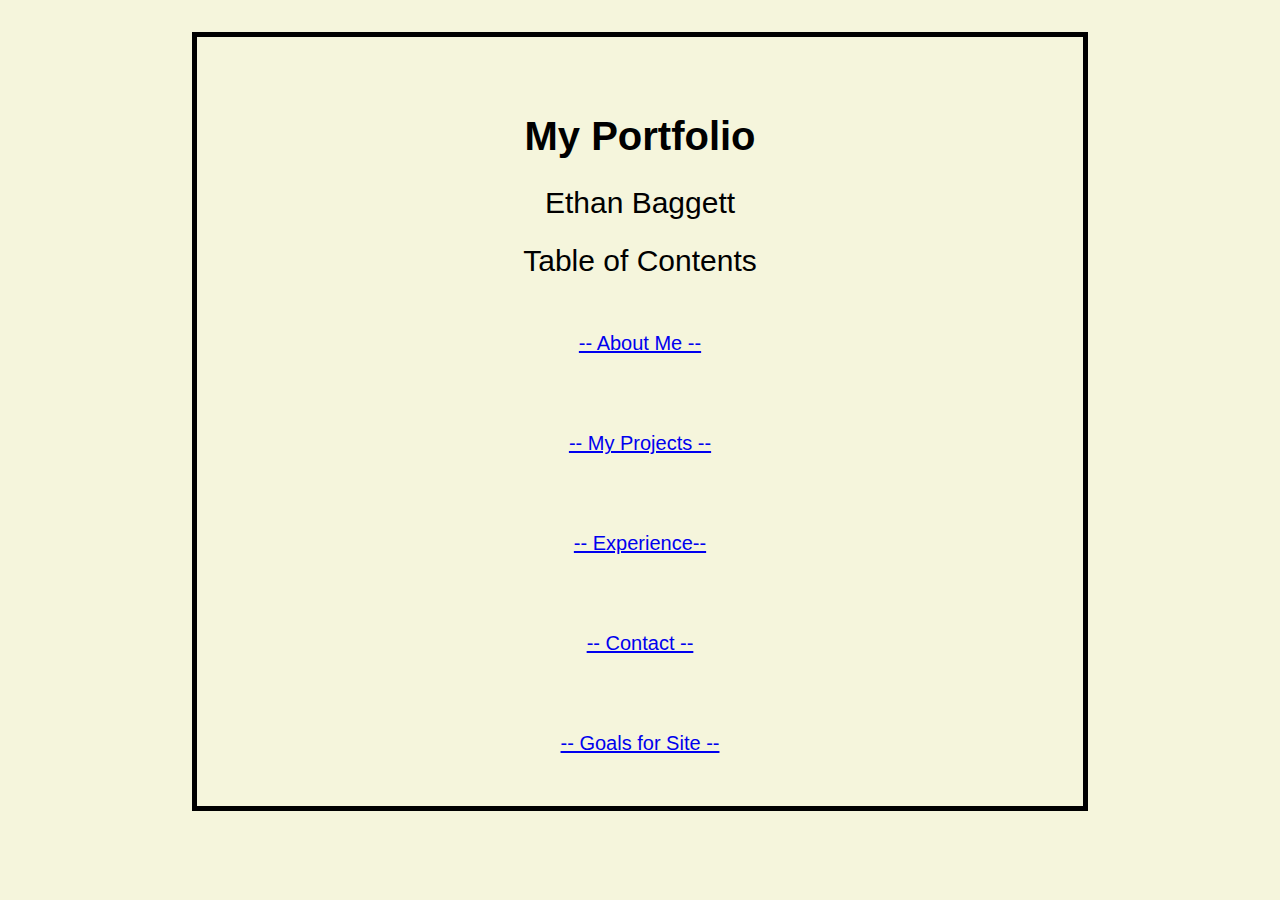
<file: index.html>
<html>
    <head>
        <title>Ethan Baggett Portfolio</title>
        <link rel="stylesheet" href= "index.css">
    </head>

    <body>
        <div id="Book">
            <header>
                <h1>My Portfolio</h1>
                <h2>Ethan Baggett</h2>
            </header>

            <main>
                <div id="toc">
                    <h2>Table of Contents</h2>
                    <p> <a href = "about.html"> -- About Me -- </a> </p>
                    <p> <a href = "projects.html"> -- My Projects -- </a> </p>
                    <p> <a href = "experience.html"> -- Experience-- </a></p>
                    <p> <a href = "contact.html"> -- Contact -- </a></p>
                    <p> <a href = "goals.html"> -- Goals for Site -- </a></p>
                </div>

                <div id="about">
                    <h1>About Me!</h1>

                    <div id ="summary">
                        <h2>Ethan Baggett (He/Him) (They/Them)</h2>
                        <p>
                        Hello! My name is Ethan and I'm an aspiring IT and Cyber-Security major who is a lover of all things art, 
                        whether that be music, digital design, writing, video games, photography, and video editing!
                        </p>
                        <p>
                        Looking for someone who possesses comprehensive knowledge of standard operating systems, 
                        networking protocols and technical support procedures? 
                        Or perhaps someone who is skilled in Java, Python, SQL, HTML, CSS, Javascript, Microsoft Office, and Adobe?
                        </p>
                        <p>
                        Look no further! I'm a proactive & creative problem solver who's committed to fostering positive 
                        professional relationships and identifying/resolving complex technical problems!
                        </p>

                        <p>You can find my resume <a href = "MyResume.pdf">here!</a></p>
                    </div>

                    <div id="expertise">
                        <div id="interests1">
                            <h2>Interests</h2>

                            <ul id="interests1">
                                <li>Programming</li>
                                <li>Web Development</li>
                                <li>Graphic Design</li>
                                <li>Digital Design</li>
                                <li>Video Production</li>
                                <li>Game Development</li>
                                <li>Software Development</li>
                            </ul>

                            <ul id="interests2">
                                <li>Songwriting</li>
                                <li>Guitar</li>
                                <li>Piano</li>
                                <li>Photography</li>
                                <li>Writing</li>
                                <li>Human Rights</li>
                                <li>LGBTQ+ Rights</li>
                            </ul>

                        </div>

                        <div id="skills">
                            <h2>Skills</h2>

                            <ul id ="skills1">
                                <li>HTML</li>
                                <li>CSS</li>
                                <li>JavaScript</li>
                                <li>Java</li>
                                <li>GitHub</li>
                                <li>Windows/Linux</li>
                            </ul>

                            <ul id ="skills2">
                                <li>Python</li>
                                <li>SQL</li>
                                <li>Microsoft Office</li>
                                <li>Adobe Products</li>
                                <li>FL Studio</li>
                                <li>Godot</li>
                            </ul>

                        </div>
                    </div>
                </div>

                <div id="projects">
                    <h2>My Projects!</h2>
                    <div id="Contact Book">
                        <h3>Contact Book</h3>
                        <p>
                        This is a Java application that acts as a contact book. 
                        The program allows the user to add, search, delete, and view contact.
                        The program also features the ability to save your contacts to a text file that it automatically loads on boot.
                        </p>
                        <h3>To-Do List Manager</h3>
                        <p>
                        This is a Java application that acts as a To-Do List Manager. 
                        The program allows the user to add tasks, remove tasks, mark tasks as completed, and view tasks.
                        Within the remove, mark complete, and view tasks features, the user is able to search, sort, and filter through the lists of tasks.
                        There is also a saving feature based off of login credentials so you can load an existing list and create a new one.
                        </p>
                    </div>

                </div>

                <div id="experience">
                    <div id="education">
                        <h2>Education</h2>

                        <h3>Bachelor of Information Systems/Cyber Security</h3>
                        <p>University of Texas at Arlington | June 2024 - September 2026 </p>
                        
                        <h3>Associate of Arts in Information Systems</h3>
                        <p>Tarrant County College District | August 2021 - December 2023</p>
                    </div>

                    <div id="work-history">
                        <h2>Work History</h2>
                        <h3>Assistant Manager | November 2023 - June 2025</h3>
                        <h4>MINISO | International Retail Store Chain</h4>
                        <ul id="work-summary">
                            <li>
                            Managed basic retail standards; cleaning, facing, and restocking store 
                            whilst also ensuring to provide excellent customer service skills
                            </li>
                            <li>
                            Rearranged displays of the stores at multiple different locations to be 
                            eye-catching and well-organized to help boost sales and customer traffic
                            </li>
                            <li>
                            Trained and guided employees in how to push for sales, make eye-catching displays
                            and how to maintain upkeep of the store and its standards
                            </li>
                            <li>
                            Guided my team accordingly and ensured to always foster a welcoming and safe environment 
                            for every team-member through feedback, support, and ensuring that their input was
                            heard, valued, and acted upon accordingly
                            </li>
                            <li>
                            Oversaw the opening and closing of the store, through cleaning, counting registers/deposits,
                            organizing, and maintaining the store to be up to standard for the next shift
                            </li>
                        </ul>

                        <h3>Sales Lead/Photographer | March 2022 - May 2024</h3>
                        <h4>America's Best Event Photography | Circuit Photography Service</h4>
                        <ul id="work-summary">
                            <li>
                            Engaged with customers to build rapport and loyalty
                            </li>
                            <li>
                            Provided excellent customer service skills to everyone, whether they be returning or new,
                            which is proven by over 170+ positive 5-star reviews referencing me on the company's Google page
                            </li>
                            <li>
                            Heightened sales through customer trust, knowledge of products/field, and persuasive sales tactics
                            </li>
                            <li>
                            Collaborated with my team to ensure orders were delivered accurately/efficiently
                            and that shoots went smoothly and without issue
                            </li>
                            <li>
                            Photographed individual, family, and team photos with a DSLR camera for both indoor/outdoor shoots
                            </li>
                            <li>
                            Traveled frequently to different long distance shoots all across Texas
                            </li>
                        </ul>
                        
                    </div>
                </div>

                <div id="contact">
                    <h2>Send me a message!</h2>
                    <h3>Name</h3>
                    <h3>Email</h3>
                    <h3>Message</h3>
                    <div id="send-message">
                        <p>Send Message!</p>
                    </div>
                    <img id="GitHub">
                    <img id="Email">
                    <img id="LinkedIn">
                    <a href="goals.html">Want to see what else is in store?</a>
                </div>

            </main>
        </div>

    </body>
</html>
</file>
<file: index.css>
body{
    background-color: beige;
    font-family: 'Dancing Script', sans-serif;
    margin-top: 2.5%;
    margin-left: 15%;
    margin-right: 15%;
    margin-bottom: 2.5%;
    overflow: hidden;
    text-align:center;
}

#Book{
    border: 5px solid;
    padding: 50px;
    height: 80%;
    overflow-y: scroll;

}

#Page1{
    border: 5px solid;
    border-color: blue;
    position: relative;
}

p{
    line-height: 4;
    font-size: 20;
}
h1{
    font-weight: Bold;
    font-size: 40;
}

h2{
    font-weight:lighter;
    font-size: 30;
}
</file>
